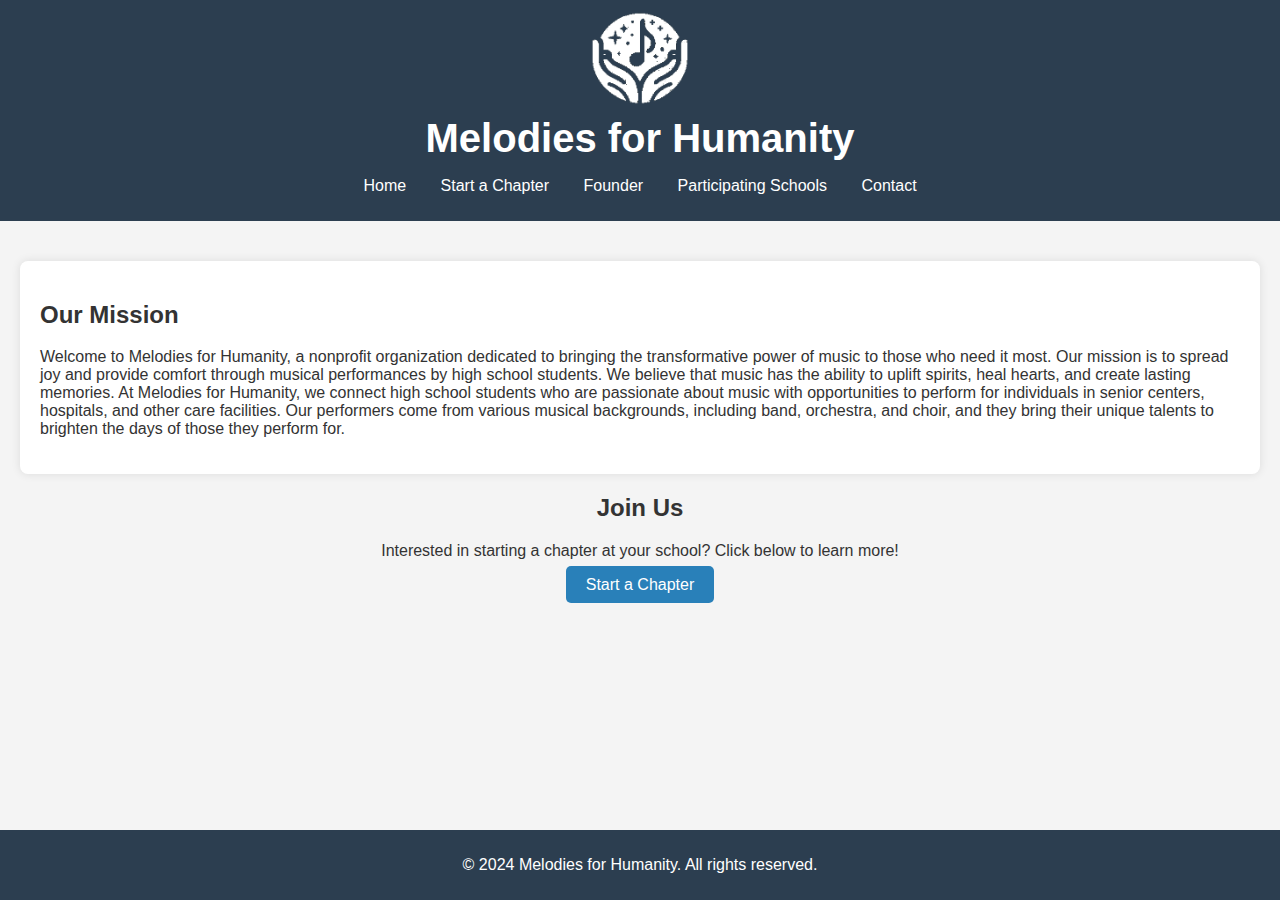
<file: index.html>
<!DOCTYPE html>
<html lang="en">
<head>
    <meta charset="UTF-8">
    <meta name="viewport" content="width=device-width, initial-scale=1.0">
    <title>Melodies for Humanity</title>
    <link rel="stylesheet" href="styles.css">
    <link href="https://fonts.googleapis.com/css2?family=Roboto:wght@400;500;700&display=swap" rel="stylesheet"> <!-- Roboto font -->
</head>
<body>
    <header>
        <img src="logo.png" alt="Melodies for Humanity Logo" class="logo">
        <h1>Melodies for Humanity</h1>
        <nav>
            <ul>
                <li><a href="./" class="nav-link">Home</a></li>
                <li><a href="./start" class="nav-link">Start a Chapter</a></li>
                <li><a href="./founder" class="nav-link">Founder</a></li>
                <li><a href="./schools" class="nav-link">Participating Schools</a></li>
                <li><a href="./contact" class="nav-link">Contact</a></li>
            </ul>
        </nav>
    </header>
    <div id="content">
        <main>
            <section class="intro">
                <h2>Our Mission</h2>
                <p>Welcome to Melodies for Humanity, a nonprofit organization dedicated to bringing the transformative power of music to those who need it most. Our mission is to spread joy and provide comfort through musical performances by high school students. We believe that music has the ability to uplift spirits, heal hearts, and create lasting memories. At Melodies for Humanity, we connect high school students who are passionate about music with opportunities to perform for individuals in senior centers, hospitals, and other care facilities. Our performers come from various musical backgrounds, including band, orchestra, and choir, and they bring their unique talents to brighten the days of those they perform for.</p>
            </section>
            <section class="cta">
                <h2>Join Us</h2>
                <p>Interested in starting a chapter at your school? Click below to learn more!</p>
                <a href="./start" class="button nav-link">Start a Chapter</a>
            </section>
        </main>
    </div>
    <footer>
        <p>&copy; 2024 Melodies for Humanity. All rights reserved.</p>
    </footer>
    <script src="script.js"></script>
</body>
</html>
</file>
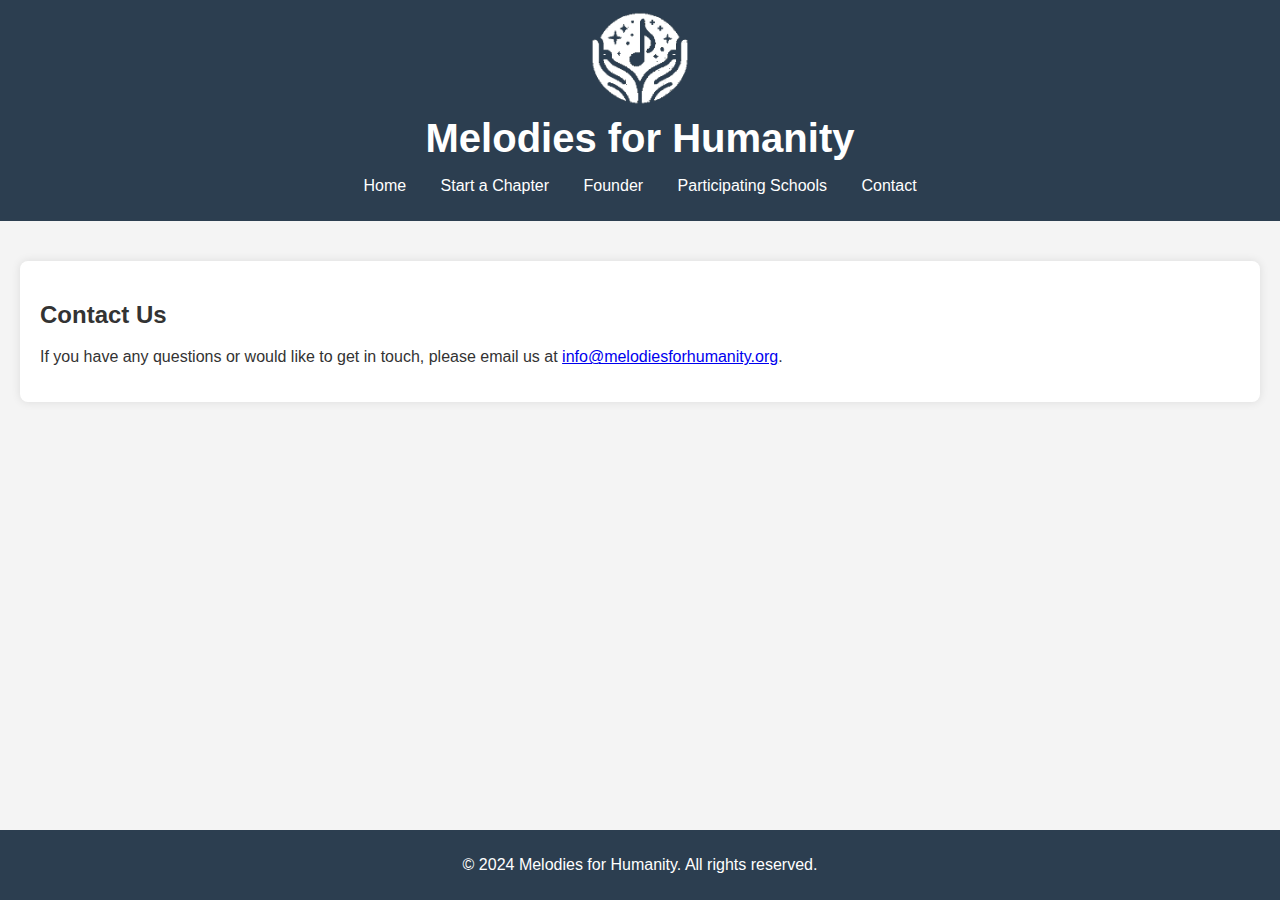
<file: contact.html>
<!DOCTYPE html>
<html lang="en">
<head>
    <meta charset="UTF-8">
    <meta name="viewport" content="width=device-width, initial-scale=1.0">
    <title>Contact Us - Melodies for Humanity</title>
    <link rel="stylesheet" href="styles.css"> <!-- Use absolute path and cache busting -->
</head>
<body>
    <header>
        <img src="logo.png" alt="Melodies for Humanity Logo" class="logo">
        <h1>Melodies for Humanity</h1>
        <nav>
            <ul>
                <li><a href="./" class="nav-link">Home</a></li>
                <li><a href="./start" class="nav-link">Start a Chapter</a></li>
                <li><a href="./founder" class="nav-link">Founder</a></li>
                <li><a href="./schools" class="nav-link">Participating Schools</a></li>
                <li><a href="./contact" class="nav-link">Contact</a></li>
            </ul>
        </nav>
    </header>
    <div id="content">
        <main>
            <section class="contact">
                <h2>Contact Us</h2>
                <p>If you have any questions or would like to get in touch, please email us at <a href="mailto:info@melodiesforhumanity.org">info@melodiesforhumanity.org</a>.</p>
            </section>
        </main>
    </div>
    <footer>
        <p>&copy; 2024 Melodies for Humanity. All rights reserved.</p>
    </footer>
    <script src="script.js"></script>
</body>
</html>
</file>
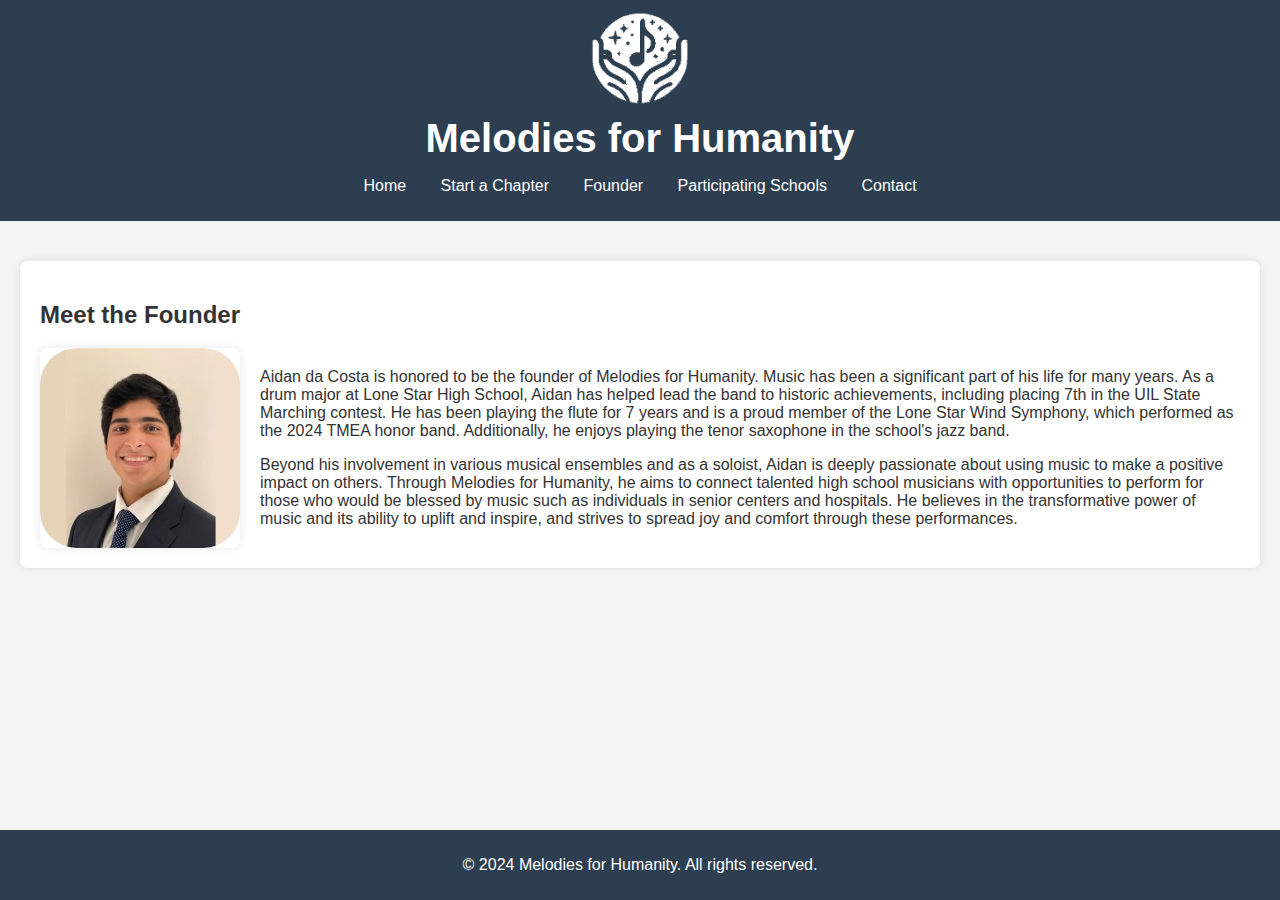
<file: founder.html>
<!DOCTYPE html>
<html lang="en">
<head>
    <meta charset="UTF-8">
    <meta name="viewport" content="width=device-width, initial-scale=1.0">
    <title>Meet the Founder - Melodies for Humanity</title>
    <link rel="stylesheet" href="styles.css"> <!-- Use absolute path and cache busting -->
    <link href="https://fonts.googleapis.com/css2?family=Roboto:wght@400;500;700&display=swap" rel="stylesheet"> <!-- Roboto font -->
</head>
<body>
    <header>
        <img src="logo.png" alt="Melodies for Humanity Logo" class="logo">
        <h1>Melodies for Humanity</h1>
        <nav>
            <ul>
                <li><a href="./" class="nav-link">Home</a></li>
                <li><a href="./start" class="nav-link">Start a Chapter</a></li>
                <li><a href="./founder" class="nav-link">Founder</a></li>
                <li><a href="./schools" class="nav-link">Participating Schools</a></li>
                <li><a href="./contact" class="nav-link">Contact</a></li>
            </ul>
        </nav>
    </header>
    <div id="content">
        <main>
            <section class="founder">
                <h2>Meet the Founder</h2>
                <div class="founder-content">
                    <img src="aidan.png" alt="Aidan da Costa" class="founder-image">
                    <div class="founder-text">
                        <p>Aidan da Costa is honored to be the founder of Melodies for Humanity. Music has been a significant part of his life for many years. As a drum major at Lone Star High School, Aidan has helped lead the band to historic achievements, including placing 7th in the UIL State Marching contest. He has been playing the flute for 7 years and is a proud member of the Lone Star Wind Symphony, which performed as the 2024 TMEA honor band. Additionally, he enjoys playing the tenor saxophone in the school's jazz band.</p>
                        <p>Beyond his involvement in various musical ensembles and as a soloist, Aidan is deeply passionate about using music to make a positive impact on others. Through Melodies for Humanity, he aims to connect talented high school musicians with opportunities to perform for those who would be blessed by music such as individuals in senior centers and hospitals. He believes in the transformative power of music and its ability to uplift and inspire, and strives to spread joy and comfort through these performances.</p>
                    </div>
                </div>
            </section>
        </main>
    </div>
    <footer>
        <p>&copy; 2024 Melodies for Humanity. All rights reserved.</p>
    </footer>
    <script src="script.js"></script>
</body>
</html>
</file>
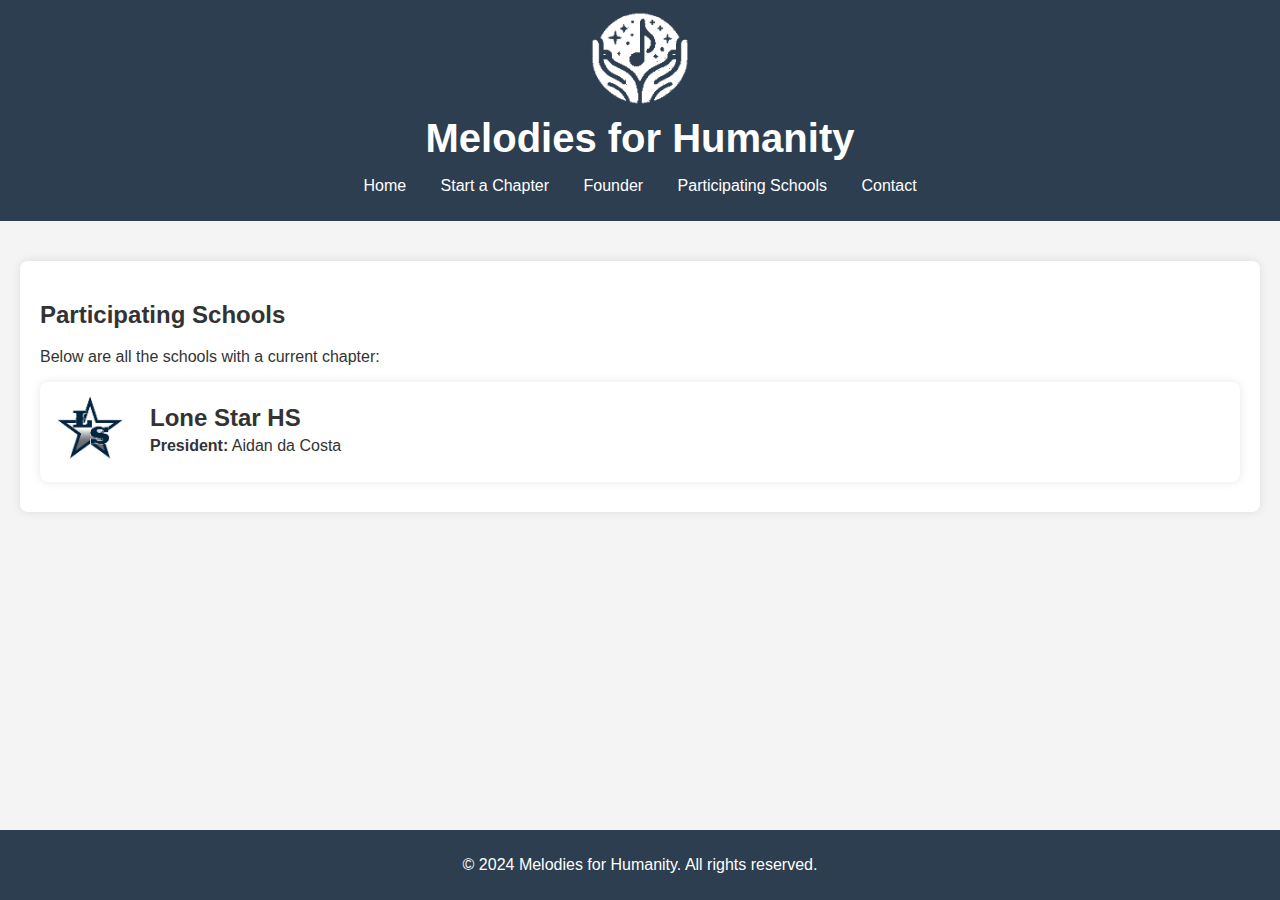
<file: schools.html>
<!DOCTYPE html>
<html lang="en">
<head>
    <meta charset="UTF-8">
    <meta name="viewport" content="width=device-width, initial-scale=1.0">
    <title>Participating Schools - Melodies for Humanity</title>
    <link rel="stylesheet" href="styles.css">
</head>
<body>
    <header>
        <img src="logo.png" alt="Melodies for Humanity Logo" class="logo">
        <h1>Melodies for Humanity</h1>
        <nav>
            <ul>
                <li><a href="./" class="nav-link">Home</a></li>
                <li><a href="./start" class="nav-link">Start a Chapter</a></li>
                <li><a href="./founder" class="nav-link">Founder</a></li>
                <li><a href="./schools" class="nav-link">Participating Schools</a></li>
                <li><a href="./contact" class="nav-link">Contact</a></li>
            </ul>
        </nav>
    </header>
    <div id="content">
        <main>
            <section class="schools">
                <h2>Participating Schools</h2>
                <p>Below are all the schools with a current chapter:</p>


                <div class="school-card">
                    <img src="lonestar.png" alt="Lone Star HS Logo" class="school-logo">
                    <div class="school-info">
                        <h3>Lone Star HS</h3>
                        <p><strong>President:</strong> Aidan da Costa</p>
                    </div>
                </div>
                

            </section>
        </main>
    </div>
    <footer>
        <p>&copy; 2024 Melodies for Humanity. All rights reserved.</p>
    </footer>
    <script src="script.js"></script>
</body>
</html>
</file>
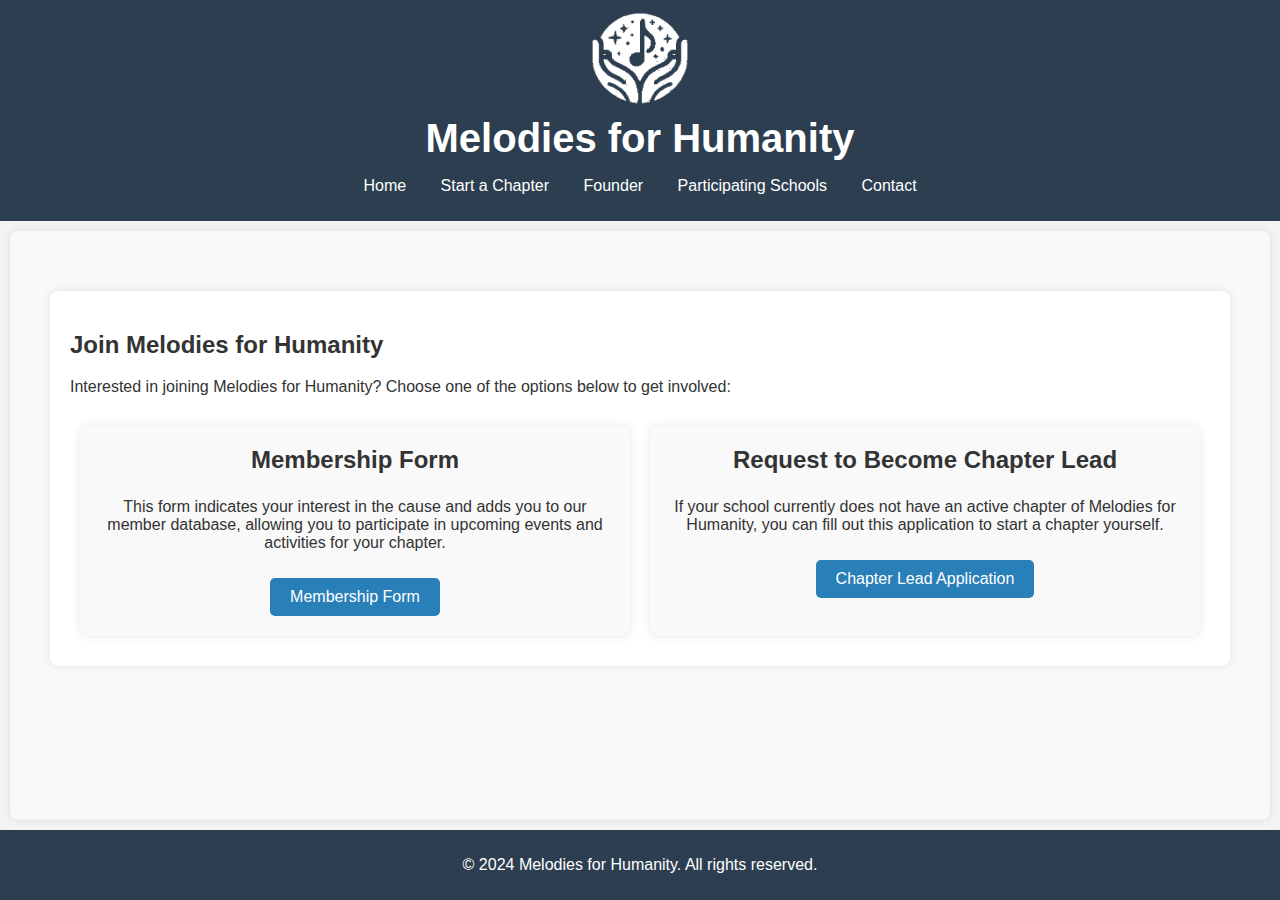
<file: start.html>
<!DOCTYPE html>
<html lang="en">
<head>
    <meta charset="UTF-8">
    <meta name="viewport" content="width=device-width, initial-scale=1.0">
    <title>Start a Chapter - Melodies for Humanity</title>
    <link rel="stylesheet" href="styles.css"> <!-- Ensure cache busting -->
</head>
<body>
    <header>
        <img src="logo.png" alt="Melodies for Humanity Logo" class="logo">
        <h1>Melodies for Humanity</h1>
        <nav>
            <ul>
                <li><a href="./" class="nav-link">Home</a></li>
                <li><a href="./start" class="nav-link">Start a Chapter</a></li>
                <li><a href="./founder" class="nav-link">Founder</a></li>
                <li><a href="./schools" class="nav-link">Participating Schools</a></li>
                <li><a href="./contact" class="nav-link">Contact</a></li>
            </ul>
        </nav>
    </header>
    <div id="content" class="start-page">
        <main>
            <section class="start">
                <h2>Join Melodies for Humanity</h2>
                <p>Interested in joining Melodies for Humanity? Choose one of the options below to get involved:</p>
                <div class="options">
                    <div class="option">
                        <h3>Membership Form</h3>
                        <p>This form indicates your interest in the cause and adds you to our member database, allowing you to participate in upcoming events and activities for your chapter.</p>
                        <a href="https://forms.gle/FiZVtLbqV5S4cf8u7" target="_blank" class="button action-button">Membership Form</a> <!-- Replace with the actual URL -->
                    </div>
                    <div class="option">
                        <h3>Request to Become Chapter Lead</h3>
                        <p>If your school currently does not have an active chapter of Melodies for Humanity, you can fill out this application to start a chapter yourself.</p>
                        <a href="https://forms.gle/eb3YkjmFybeeZqwD8" target="_blank" class="button action-button">Chapter Lead Application</a> <!-- Replace with the actual URL -->
                    </div>
                </div>
            </section>
        </main>
    </div>
    <footer>
        <p>&copy; 2024 Melodies for Humanity. All rights reserved.</p>
    </footer>
    <script src="script.js"></script>
</body>
</html>
</file>
<file: styles.css>
body {
    font-family: 'Arial', sans-serif;
    margin: 0;
    padding: 0;
    background-color: #f4f4f4;
    color: #333;
    display: flex;
    flex-direction: column;
    min-height: 100vh;
}

#content {
    transition: opacity 0.5s ease-in-out;
    flex: 1;
}

header {
    background-color: #2c3e50; /* Navy blue */
    color: white;
    padding: 10px 0;
    text-align: center;
    display: flex;
    align-items: center;
    justify-content: center;
    flex-direction: column;
}

header .logo {
    max-width: 100px;
    margin-bottom: 10px;
}

header h1 {
    margin: 0;
    font-size: 2.5em;
}

nav ul {
    list-style: none;
    padding: 0;
}

nav ul li {
    display: inline;
    margin: 0 15px;
}

nav ul li a {
    color: white;
    text-decoration: none;
}

main {
    padding: 20px;
    text-align: left; /* Ensuring left alignment for main content */
}

.intro, .contact, .founder, .schools, .start {
    background-color: white;
    padding: 20px;
    margin: 20px 0;
    border-radius: 8px;
    box-shadow: 0 0 10px rgba(0, 0, 0, 0.1);
}

.cta {
    text-align: center;
    margin: 20px 0;
}

.cta .button {
    background-color: #2980b9; /* Light navy blue */
    color: white;
    padding: 10px 20px;
    text-decoration: none;
    border-radius: 5px;
}

.cta .button:hover {
    background-color: #1f618d; /* Darker navy blue */
}

footer {
    text-align: center;
    padding: 10px 0;
    background-color: #2c3e50; /* Navy blue */
    color: white;
    width: 100%;
}

.school-card {
    display: flex;
    align-items: center;
    background-color: #fff;
    border-radius: 8px;
    box-shadow: 0 0 10px rgba(0, 0, 0, 0.1);
    padding: 10px;
    margin: 10px 0;
}

.school-logo {
    max-width: 80px;
    margin-right: 20px;
    flex-shrink: 0; /* Prevent shrinking */
}

.school-info {
    flex: 1;
}

.school-info h3 {
    margin: 0;
    font-size: 1.5em;
}

.school-info p {
    margin: 5px 0;
}

.start-page .options {
    display: flex;
    justify-content: space-around;
    align-items: stretch;
    margin-top: 20px;
}

.options {
    display: flex;
    justify-content: space-around;
    align-items: stretch;
    margin-top: 20px;
}

.start-page {
    background-color: #f9f9f9;
    border-radius: 8px;
    box-shadow: 0 0 10px rgba(0, 0, 0, 0.1);
    padding: 20px;
    flex: 1;
    margin: 10px;
    text-align: center;
}

.option {
    background-color: #f9f9f9;
    border-radius: 8px;
    box-shadow: 0 0 10px rgba(0, 0, 0, 0.1);
    padding: 20px;
    flex: 1;
    margin: 10px;
    text-align: center;
}

.start-page .option h3 {
    margin-top: 0;
    font-size: 1.5em;
}

.option h3 {
    margin-top: 0;
    font-size: 1.5em;
}

.start-page .option p {
    font-size: 1em;
}

.option p {
    font-size: 1em;
}

.start-page .action-button {
    background-color: #2980b9; /* Light navy blue */
    color: white;
    padding: 10px 20px;
    text-decoration: none;
    border-radius: 5px;
    display: inline-block;
    margin-top: 10px;
}

.action-button {
    background-color: #2980b9; /* Light navy blue */
    color: white;
    padding: 10px 20px;
    text-decoration: none;
    border-radius: 5px;
    display: inline-block;
    margin-top: 10px;
}

.start-page .action-button:hover {
    background-color: #1f618d; /* Darker navy blue */
}

.action-button:hover {
    background-color: #1f618d; /* Darker navy blue */
}

/* Additional Styles for Founder Page */
.founder-content {
    display: flex;
    align-items: center;
    flex-wrap: wrap;
    gap: 20px; /* Adding space between items */
}

.founder-image {
    max-width: 200px;
    border-radius: 8px;
    box-shadow: 0 0 10px rgba(0, 0, 0, 0.1);
}

.founder-text {
    flex: 1;
}

/* Responsive Design */
@media (max-width: 768px) {
    header {
        flex-direction: column;
        padding: 5px 0;
    }
    
    header h1 {
        font-size: 2em;
    }
    
    header .logo {
        max-width: 80px;
        margin-bottom: 5px;
    }
    
    nav ul {
        display: flex;
        flex-direction: column;
        align-items: center;
    }
    
    nav ul li {
        margin: 10px 0;
    }
    
    .intro, .contact, .founder, .schools, .start {
        margin: 10px;
        padding: 15px;
    }
    
    .cta .button, .action-button {
        width: 100%;
        text-align: center;
    }
    
    .school-card {
        flex-direction: row; /* Ensure row direction */
        align-items: flex-start;
        text-align: left;
        flex-wrap: nowrap; /* Prevent wrapping */
    }
    
    .school-logo {
        margin: 0 20px 0 0;
        max-width: 60px; /* Constrain image size on smaller screens */
    }

    .founder-content {
        flex-direction: column;
        align-items: center;
    }
    
    .founder-image {
        max-width: 100%;
    }
    
    .start-page .options, .options {
        flex-direction: column;
        align-items: center;
    }
    
    .option {
        margin: 10px 0;
    }

    footer {
        padding: 5px 0;
    }
}

@media (max-width: 480px) {
    header h1 {
        font-size: 1.5em;
    }
    
    .intro h2, .contact h2, .founder h2, .schools h2, .start h2 {
        font-size: 1.5em;
    }
    
    .school-info h3 {
        font-size: 1.2em;
    }
    
    .school-info p {
        font-size: 0.9em;
    }
    
    .cta .button, .action-button {
        padding: 8px 10px;
        font-size: 0.9em;
        width: 90%;
        max-width: 300px;
    }
    
    .start-page .option h3, .option h3 {
        font-size: 1.2em;
    }
    
    .start-page .option p, .option p {
        font-size: 0.9em;
    }

    footer {
        padding: 5px 0;
    }
}
</file>
